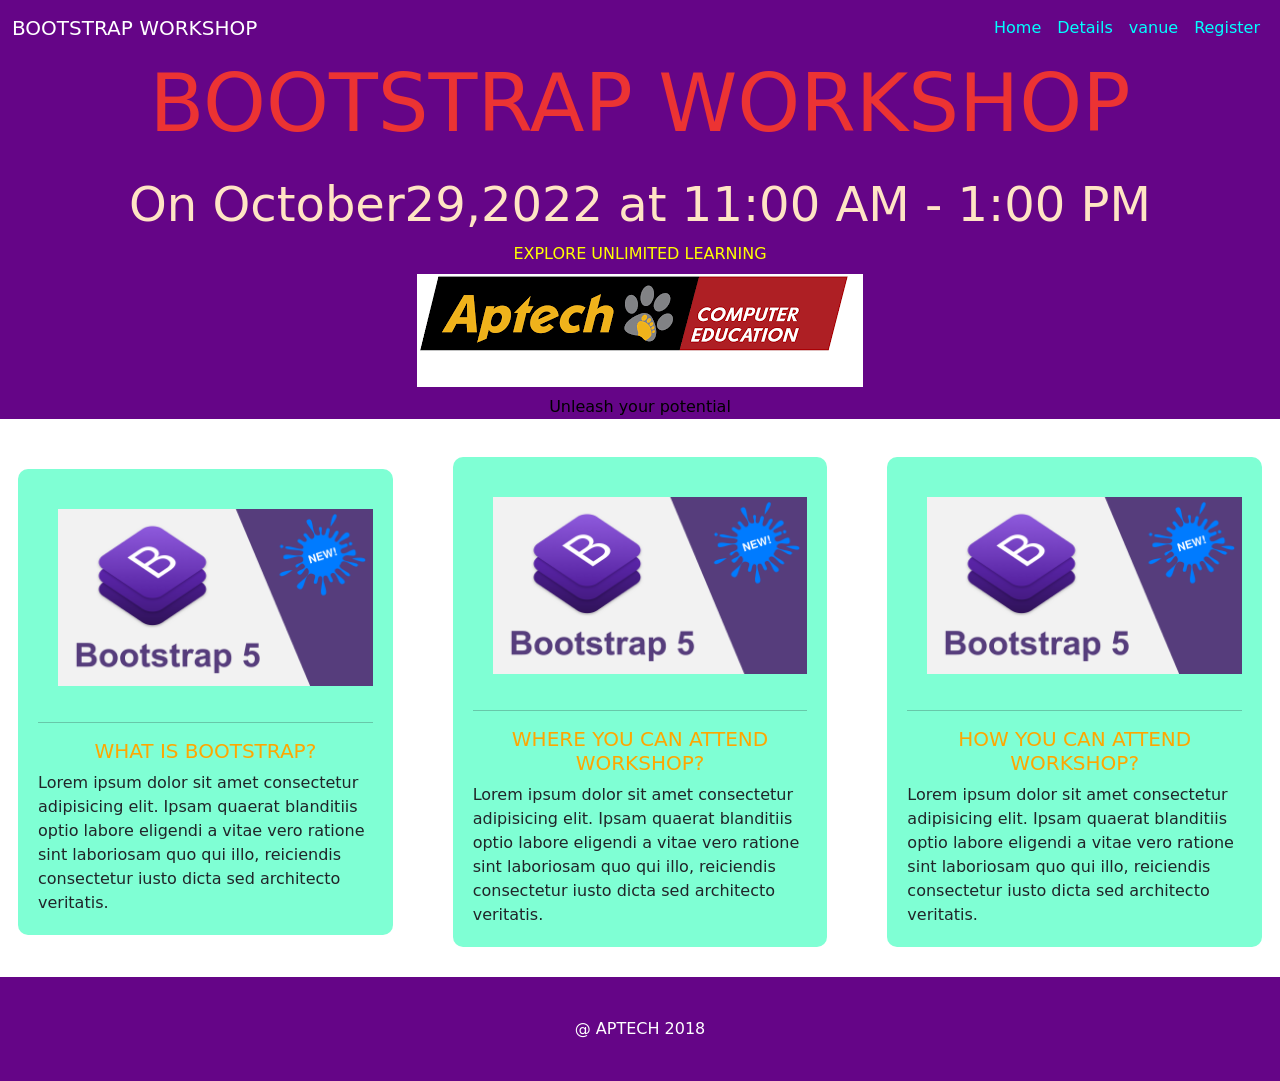
<file: index.html>
<!DOCTYPE html>
<html lang="en">
<head>
    <meta charset="UTF-8">
    <meta http-equiv="X-UA-Compatible" content="IE=edge">
    <meta name="viewport" content="width=device-width, initial-scale=1.0">
    <title>home page     
    </title>
    <link rel="stylesheet" href="bootstrap/css/bootstrap.css">
    <link rel="stylesheet" href="style.css">
<body>
  <!--navbar start-->
    <nav class="navbar navbar-expand-lg">
        <div class="container-fluid">
          <a class="navbar-brand" href="#">BOOTSTRAP WORKSHOP</a>
          <button class="navbar-toggler" type="button" data-bs-toggle="collapse" data-bs-target="#navbarSupportedContent" aria-controls="navbarSupportedContent" aria-expanded="false" aria-label="Toggle navigation">
            <span class="navbar-toggler-icon"></span>
          </button>
         
            <form class="d-flex">
                <div class="collapse navbar-collapse" id="navbarSupportedContent">
                    <ul class="navbar-nav me-auto mb-2 mb-lg-0">
                      <li class="nav-item">
                        <a class="nav-link active" aria-current="page" >Home</a>
                      </li>
                      <li class="nav-item">
                        <a class="nav-link" >Details</a>
                      </li>
                      <li class="nav-item">
                        <a class="nav-link "  tabindex="-1" >vanue</a>
                      </li>
                      <li class="nav-item">
                        <a class="nav-link " tabindex="-1" >Register</a>
                      </li>
                    </ul>
          </div>
        </div>
      </nav>
      <!--navbar end-->
      <!--banner start-->
        <div class="box">
          <center>
            <div class="display-1 mb-4" style="color: rgb(236, 51, 51); ">
            BOOTSTRAP WORKSHOP
            </div>
            <div class="display-5 mb-2" style="color: bisque;">
                On October29,2022 at 11:00 AM - 1:00 PM
            </div>
            <div class="text1 mb-2" style="color: yellow; font-style:bold;">
                EXPLORE UNLIMITED LEARNING
            </div>
            <div class="image mb-2">
                <img src="download.png" alt="">
            </div>
            <div class="text2 mb-2" style=" color: black;">
                Unleash your potential
            </div>
        </div>
          </center>
           <!--banner end-->
            <!--column start-->
          <div class="row align-items-center">
            <div class="col">
                <div class="image2"> <img src="bootstrap.png">
                </div>
                <hr>
                <h5 class="h5">
                  WHAT IS BOOTSTRAP?
                </h5>
                Lorem ipsum dolor sit amet consectetur adipisicing elit. Ipsam quaerat 
                blanditiis optio labore eligendi a vitae vero ratione sint laboriosam quo qui 
                illo, reiciendis consectetur iusto dicta sed architecto veritatis.
            </div>
            
            <div class="col">
              <div class="image2"> <img src="bootstrap.png">
              </div>
              <hr>
              <h5 class="h5">
                where you can attend workshop?
              </h5>
              Lorem ipsum dolor sit amet consectetur adipisicing elit. Ipsam quaerat 
              blanditiis optio labore eligendi a vitae vero ratione sint laboriosam quo qui 
              illo, reiciendis consectetur iusto dicta sed architecto veritatis.
          </div>
          
          <div class="col">
            <div class="image2"> <img src="bootstrap.png">
            </div>
            <hr>
            <h5 class="h5">
              how you can attend workshop?
            </h5>
            Lorem ipsum dolor sit amet consectetur adipisicing elit. Ipsam quaerat 
            blanditiis optio labore eligendi a vitae vero ratione sint laboriosam quo qui 
            illo, reiciendis consectetur iusto dicta sed architecto veritatis.
        </div>
         <!--column end-->
        <footer>
  <center>
    <div class="aptech">
      <div class="text3">
@ APTECH 2018
      </div>
    </div>
  </center>
        </footer>
         
 
    <script src="bootstrap/js/bootstrap.js"></script>
</body>
</html>
</file>
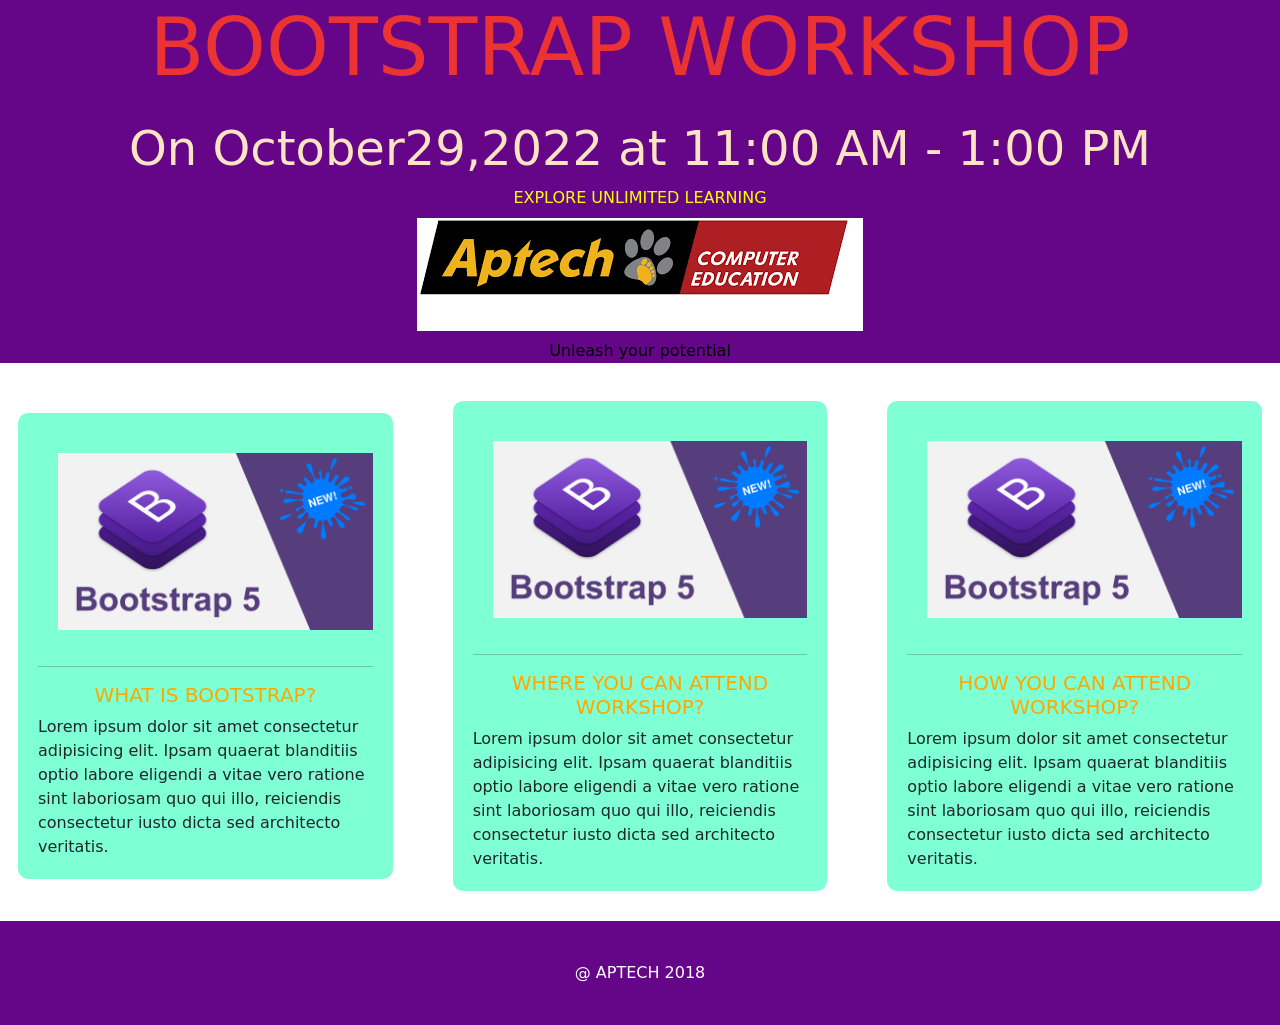
<file: contact.html>
<!DOCTYPE html>
<html lang="en">
<head>
    <meta charset="UTF-8">
    <meta http-equiv="X-UA-Compatible" content="IE=edge">
    <meta name="viewport" content="width=device-width, initial-scale=1.0">
    <title>home page     
    </title>
    <link rel="stylesheet" href="bootstrap/css/bootstrap.css">
    <link rel="stylesheet" href="style.css">
<body>
 
      <!--banner start-->
        <div class="box">
          <center>
            <div class="display-1 mb-4" style="color: rgb(236, 51, 51); ">
            BOOTSTRAP WORKSHOP
            </div>
            <div class="display-5 mb-2" style="color: bisque;">
                On October29,2022 at 11:00 AM - 1:00 PM
            </div>
            <div class="text1 mb-2" style="color: yellow; font-style:bold;">
                EXPLORE UNLIMITED LEARNING
            </div>
            <div class="image mb-2">
                <img src="download.png" alt="">
            </div>
            <div class="text2 mb-2" style=" color: black;">
                Unleash your potential
            </div>
        </div>
          </center>
           <!--banner end-->
            <!--column start-->
          <div class="row align-items-center">
            <div class="col">
                <div class="image2"> <img src="bootstrap.png">
                </div>
                <hr>
                <h5 class="h5">
                  WHAT IS BOOTSTRAP?
                </h5>
                Lorem ipsum dolor sit amet consectetur adipisicing elit. Ipsam quaerat 
                blanditiis optio labore eligendi a vitae vero ratione sint laboriosam quo qui 
                illo, reiciendis consectetur iusto dicta sed architecto veritatis.
            </div>
            
            <div class="col">
              <div class="image2"> <img src="bootstrap.png">
              </div>
              <hr>
              <h5 class="h5">
                where you can attend workshop?
              </h5>
              Lorem ipsum dolor sit amet consectetur adipisicing elit. Ipsam quaerat 
              blanditiis optio labore eligendi a vitae vero ratione sint laboriosam quo qui 
              illo, reiciendis consectetur iusto dicta sed architecto veritatis.
          </div>
          
          <div class="col">
            <div class="image2"> <img src="bootstrap.png">
            </div>
            <hr>
            <h5 class="h5">
              how you can attend workshop?
            </h5>
            Lorem ipsum dolor sit amet consectetur adipisicing elit. Ipsam quaerat 
            blanditiis optio labore eligendi a vitae vero ratione sint laboriosam quo qui 
            illo, reiciendis consectetur iusto dicta sed architecto veritatis.
        </div>
         <!--column end-->
        <footer>
  <center>
    <div class="aptech">
      <div class="text3">
@ APTECH 2018
      </div>
    </div>
  </center>
        </footer>
         
 
    <script src="bootstrap/js/bootstrap.js"></script>
</body>
</html>
</file>
<file: style.css>
body{
    padding: 0;
    margin: 0;
}


.navbar{
    background-color: #650587;
}
.navbar-brand{
    color: white;
}
.nav-link{
    color: aqua;
}
.box{
    background-color: #650587;
    width: 100%;
    height: 50%;
}
.col{
    background-color: aquamarine;
    margin: 30px;
   border-radius: 10px;
 padding: 20px;
}
.image2 img{
    padding: 10px;
    margin: 10px;
    width: 100%;
    height: 100%;
}
.h5{
    color: rgb(255, 166, 0);
    text-transform: uppercase;
    font-style: bold;
    text-align: center;
}
.aptech{
    background-color: #650587;
    width: 100%;
    height: 40%;
}
.text3{
    color: white;
    padding: 40px;
}
.col-4{
    background-color: white;
    margin: 30px;
  
 padding: 20px;
}
.h4
{
    color: red;
}
</file>
